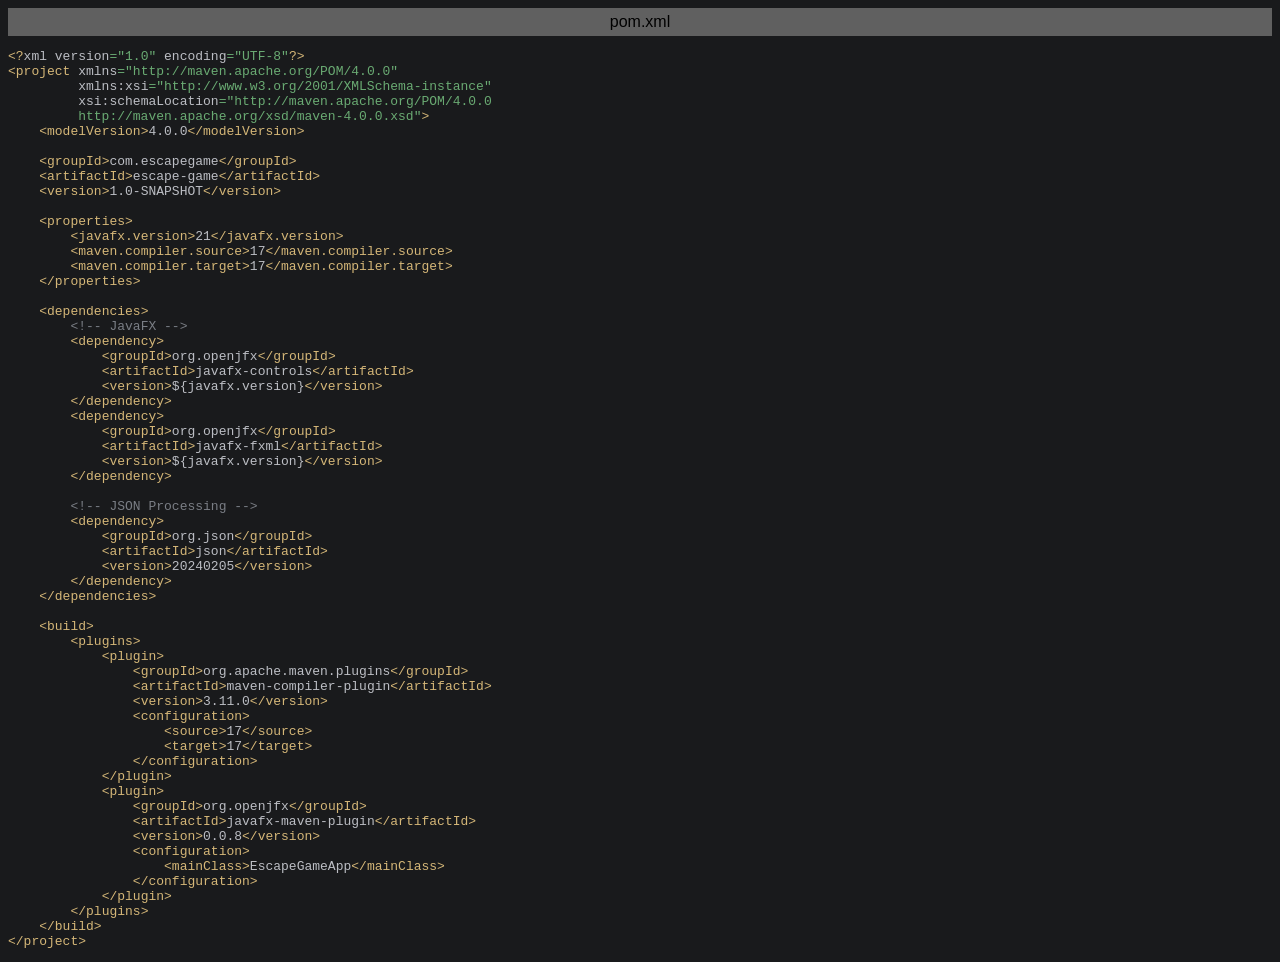
<file: exportToHTML/pom.xml.html>
<html>
<head>
<title>pom.xml</title>
<meta http-equiv="Content-Type" content="text/html; charset=utf-8">
<style type="text/css">
.s0 { color: #d5b778;}
.s1 { color: #bcbec4;}
.s2 { color: #6aab73;}
.s3 { color: #bcbec4;}
.s4 { color: #7a7e85;}
</style>
</head>
<body bgcolor="#191a1c">
<table CELLSPACING=0 CELLPADDING=5 COLS=1 WIDTH="100%" BGCOLOR="#606060" >
<tr><td><center>
<font face="Arial, Helvetica" color="#000000">
pom.xml</font>
</center></td></tr></table>
<pre><span class="s0">&lt;?</span><span class="s1">xml version</span><span class="s2">=&quot;1.0&quot; </span><span class="s1">encoding</span><span class="s2">=&quot;UTF-8&quot;</span><span class="s0">?&gt;</span>
<span class="s0">&lt;project </span><span class="s1">xmlns</span><span class="s2">=&quot;http://maven.apache.org/POM/4.0.0&quot;</span>
         <span class="s1">xmlns:xsi</span><span class="s2">=&quot;http://www.w3.org/2001/XMLSchema-instance&quot;</span>
         <span class="s1">xsi:schemaLocation</span><span class="s2">=&quot;http://maven.apache.org/POM/4.0.0 
         http://maven.apache.org/xsd/maven-4.0.0.xsd&quot;</span><span class="s0">&gt;</span>
    <span class="s0">&lt;modelVersion&gt;</span><span class="s3">4.0.0</span><span class="s0">&lt;/modelVersion&gt;</span>

    <span class="s0">&lt;groupId&gt;</span><span class="s3">com.escapegame</span><span class="s0">&lt;/groupId&gt;</span>
    <span class="s0">&lt;artifactId&gt;</span><span class="s3">escape-game</span><span class="s0">&lt;/artifactId&gt;</span>
    <span class="s0">&lt;version&gt;</span><span class="s3">1.0-SNAPSHOT</span><span class="s0">&lt;/version&gt;</span>

    <span class="s0">&lt;properties&gt;</span>
        <span class="s0">&lt;javafx.version&gt;</span><span class="s3">21</span><span class="s0">&lt;/javafx.version&gt;</span>
        <span class="s0">&lt;maven.compiler.source&gt;</span><span class="s3">17</span><span class="s0">&lt;/maven.compiler.source&gt;</span>
        <span class="s0">&lt;maven.compiler.target&gt;</span><span class="s3">17</span><span class="s0">&lt;/maven.compiler.target&gt;</span>
    <span class="s0">&lt;/properties&gt;</span>

    <span class="s0">&lt;dependencies&gt;</span>
        <span class="s4">&lt;!-- JavaFX --&gt;</span>
        <span class="s0">&lt;dependency&gt;</span>
            <span class="s0">&lt;groupId&gt;</span><span class="s3">org.openjfx</span><span class="s0">&lt;/groupId&gt;</span>
            <span class="s0">&lt;artifactId&gt;</span><span class="s3">javafx-controls</span><span class="s0">&lt;/artifactId&gt;</span>
            <span class="s0">&lt;version&gt;</span><span class="s3">${javafx.version}</span><span class="s0">&lt;/version&gt;</span>
        <span class="s0">&lt;/dependency&gt;</span>
        <span class="s0">&lt;dependency&gt;</span>
            <span class="s0">&lt;groupId&gt;</span><span class="s3">org.openjfx</span><span class="s0">&lt;/groupId&gt;</span>
            <span class="s0">&lt;artifactId&gt;</span><span class="s3">javafx-fxml</span><span class="s0">&lt;/artifactId&gt;</span>
            <span class="s0">&lt;version&gt;</span><span class="s3">${javafx.version}</span><span class="s0">&lt;/version&gt;</span>
        <span class="s0">&lt;/dependency&gt;</span>

        <span class="s4">&lt;!-- JSON Processing --&gt;</span>
        <span class="s0">&lt;dependency&gt;</span>
            <span class="s0">&lt;groupId&gt;</span><span class="s3">org.json</span><span class="s0">&lt;/groupId&gt;</span>
            <span class="s0">&lt;artifactId&gt;</span><span class="s3">json</span><span class="s0">&lt;/artifactId&gt;</span>
            <span class="s0">&lt;version&gt;</span><span class="s3">20240205</span><span class="s0">&lt;/version&gt;</span>
        <span class="s0">&lt;/dependency&gt;</span>
    <span class="s0">&lt;/dependencies&gt;</span>

    <span class="s0">&lt;build&gt;</span>
        <span class="s0">&lt;plugins&gt;</span>
            <span class="s0">&lt;plugin&gt;</span>
                <span class="s0">&lt;groupId&gt;</span><span class="s3">org.apache.maven.plugins</span><span class="s0">&lt;/groupId&gt;</span>
                <span class="s0">&lt;artifactId&gt;</span><span class="s3">maven-compiler-plugin</span><span class="s0">&lt;/artifactId&gt;</span>
                <span class="s0">&lt;version&gt;</span><span class="s3">3.11.0</span><span class="s0">&lt;/version&gt;</span>
                <span class="s0">&lt;configuration&gt;</span>
                    <span class="s0">&lt;source&gt;</span><span class="s3">17</span><span class="s0">&lt;/source&gt;</span>
                    <span class="s0">&lt;target&gt;</span><span class="s3">17</span><span class="s0">&lt;/target&gt;</span>
                <span class="s0">&lt;/configuration&gt;</span>
            <span class="s0">&lt;/plugin&gt;</span>
            <span class="s0">&lt;plugin&gt;</span>
                <span class="s0">&lt;groupId&gt;</span><span class="s3">org.openjfx</span><span class="s0">&lt;/groupId&gt;</span>
                <span class="s0">&lt;artifactId&gt;</span><span class="s3">javafx-maven-plugin</span><span class="s0">&lt;/artifactId&gt;</span>
                <span class="s0">&lt;version&gt;</span><span class="s3">0.0.8</span><span class="s0">&lt;/version&gt;</span>
                <span class="s0">&lt;configuration&gt;</span>
                    <span class="s0">&lt;mainClass&gt;</span><span class="s3">EscapeGameApp</span><span class="s0">&lt;/mainClass&gt;</span>
                <span class="s0">&lt;/configuration&gt;</span>
            <span class="s0">&lt;/plugin&gt;</span>
        <span class="s0">&lt;/plugins&gt;</span>
    <span class="s0">&lt;/build&gt;</span>
<span class="s0">&lt;/project&gt;</span></pre>
</body>
</html>
</file>
